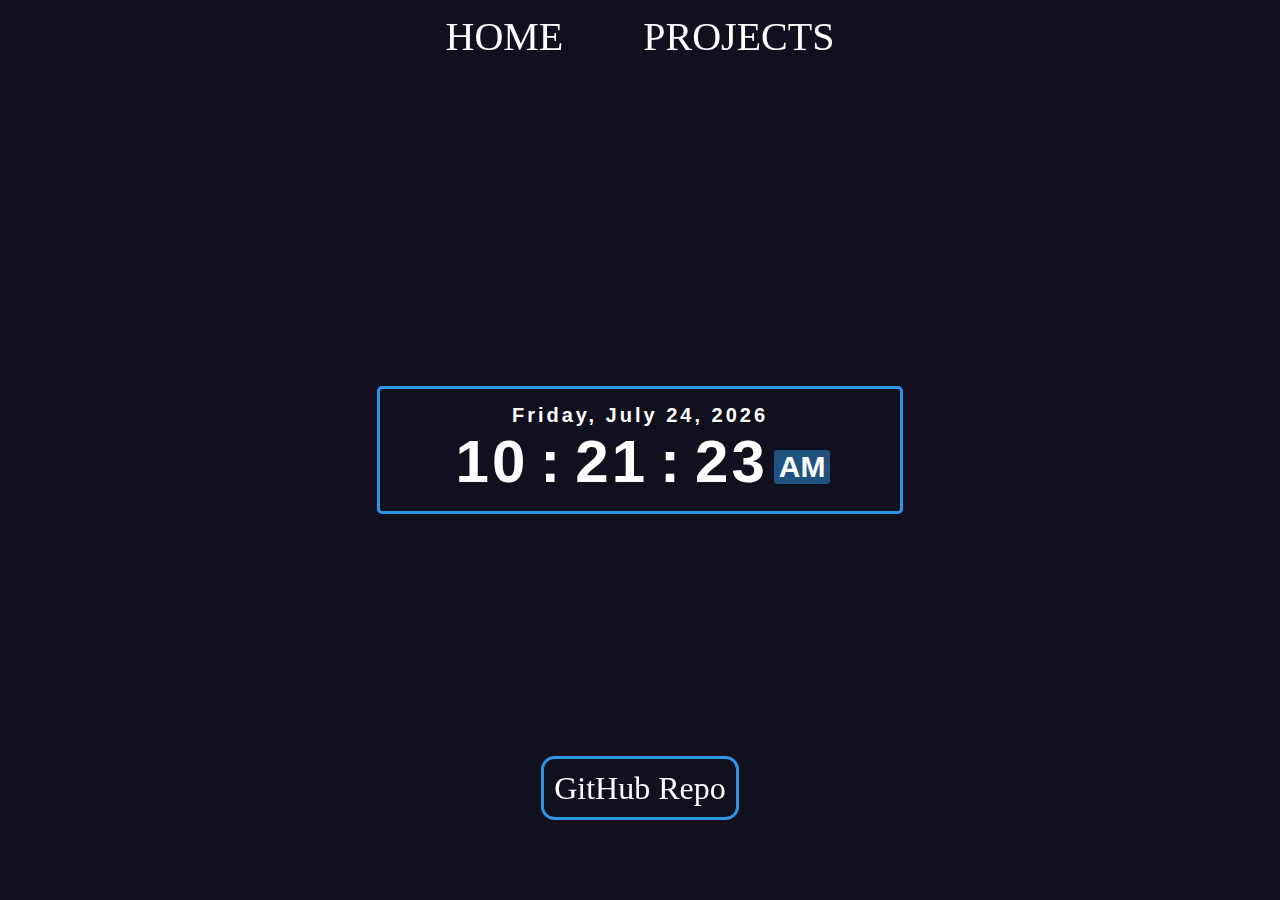
<file: Digital Clock/index.html>
<!DOCTYPE html>
<html lang="en">
<head>
    <meta charset="UTF-8">
    <meta http-equiv="X-UA-Compatible" content="IE=edge">
    <meta name="viewport" content="width=device-width, initial-scale=1.0">
    <link rel="stylesheet" href="./style.css">
    <title>Digital Clock</title>
</head>
<body onload="initClock()">

    <div class="clockNav">
        <a id="homeLink" href="/client/index.html">HOME</a>
        <a id="projectLink" href="/client/index.html#projects">PROJECTS</a>
    </div>

    <div class="clockGitLink">
        <a href="https://github.com/chrisryan9/chrisryan9.github.io/tree/main/client/Digital%20Clock" target="_blank">GitHub Repo</a>
    </div>


    <div class="datetime">
        <div class="date">
            <span id="dayname">Day</span>,
            <span id="month">Month</span>
            <span id="daynum">00</span>,
            <span id="year">Year</span>
        </div>

        <div class="time">
            <span id="hours">00</span>
            <span>:</span>
            <span id="minutes">00</span>
            <span>:</span>
            <span id="seconds">00</span>
            <span id="session">AM</span>

        </div>
    </div>
    

    

    <script src="./Clock.js"></script>
    

</body>
</html>
</file>
<file: Digital Clock/style.css>
* {
    margin: 0;
    padding: 0;
}

body {
    height: 100vh;
    display: flex;
    justify-content: center;
    align-items: center;
    background: #10101E;
}


.datetime {
    color: #fff;
    background: #10101E;
    font-family: "Segoe UI", sans-serif;
    width: 500px;
    padding: 15px 10px;
    border: 3px solid #2e94E3;
    border-radius: 5px; 
}

.date {
    font-size: 20px;
    font-weight: 600;
    text-align: center;
    letter-spacing: 3px;
}

.time {
    font-size: 60px;
    display: flex;
    justify-content: center;
    align-items: center;
}

.time span:not(:last-child) {
    position: relative;
    margin: 0 6px;
    font-weight: 600;
    text-align: center;
    letter-spacing: 3px;
}

.time span:last-child {
    background: rgba(46, 148, 227, 0.50);
    font-size: 30px;
    font-weight: 600;
    text-transform: uppercase;
    margin-top: 10px;
    padding: 0 5px;
    border-radius: 3px;
}

.clockNav {
    font-size: 2.5rem;
    display: flex;
    justify-content: center;
    text-align: center;
    position: fixed;
    top: 0.8rem;
    left: 50%;
    transform: translateX(-50%);
    width: 100%;
}

#homeLink {
    text-decoration: none;
    margin-right: 5rem;
    color: #fff;
    font-family: 'Times New Roman', Times, serif;
}

#projectLink {
    text-decoration: none;
    color: #fff;
    font-family: 'Times New Roman', Times, serif;
}

.clockGitLink {
    font-size: 2rem;
    display: flex;
    justify-content: center;
    text-align: center;
    position: fixed;
    bottom: 5rem;
    left: 50%;
    transform: translateX(-50%);
    width: 100%;
}

.clockGitLink a {
    text-decoration: none;
    padding: 0.65rem;
    border: 0.2rem solid #2e94E3;
    color: #fff;
    border-radius: 0.85rem;
}

.clockGitLink a:hover {
    background-color: #2e94E3;
    cursor: pointer;
    transition: background-color 0.5s ease;
}
</file>
